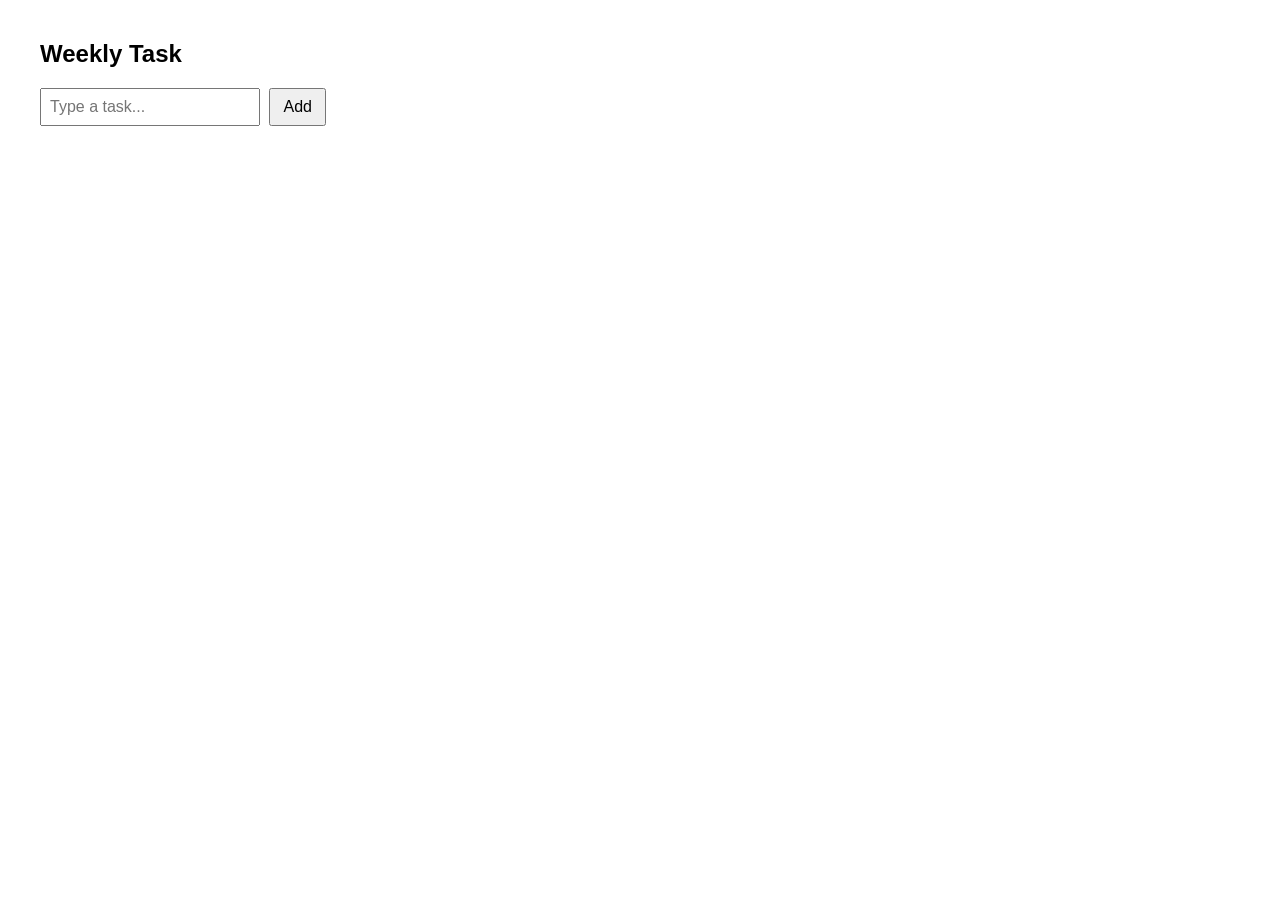
<file: task10/index.html>
<!doctype html>
<html lang="en">
  <head>
    <meta charset="UTF-8" />
    <meta name="viewport" content="width=device-width, initial-scale=1.0" />
    <title>Task10</title>
    <link rel="stylesheet" href="style.css" />
  </head>
  <body>
    <h2>Weekly Task</h2>
    <input type="text" id="taskInput" placeholder="Type a task..." />
    <button id="addButton">Add</button>

    <ul id="taskList"></ul>

    <script src="script.js"></script>
  </body>
</html>
</file>
<file: task10/style.css>
body {
  font-family: Arial, sans-serif;
  margin: 40px;
}
input {
  padding: 8px;
  font-size: 16px;
}
button {
  padding: 8px 12px;
  font-size: 16px;
  margin-left: 5px;
  cursor: pointer;
}
li {
  margin: 5px 0;
  padding: 5px;
  list-style: none;
  cursor: pointer;
}
</file>
